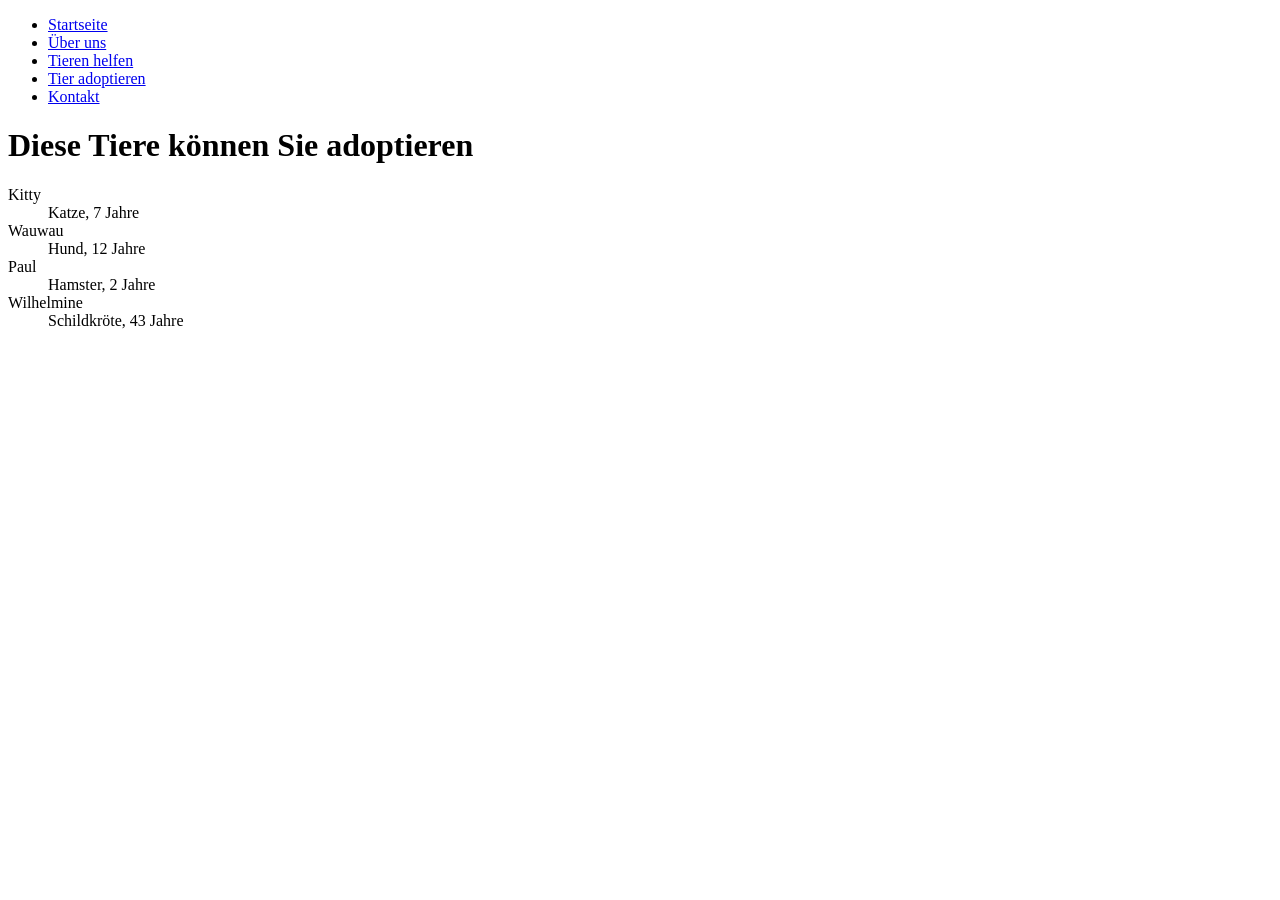
<file: Semantic/Tierheim Angabe (2)/adoption.html>
<!DOCTYPE html>
<html lang = "de">
    <head>
        <title>
            Tiere zur Adoption
        </title>
        <meta charset="UTF-8">
        <meta name="description" content="Darstellung unseres Tierheims">
        <meta name="keywords" content="Tierheim, entlaufene Tiere">
        <meta name="author" content="Max Mustermann">
    </head>

    <body>
        <ul>
            <li><a href = "index.html">Startseite</a></li>
            <li><a href = "beschreibung.html">Über uns</a></li>
            <li><a href = "spenden.html">Tieren helfen</a></li>
            <li><a href = "adoption.html">Tier adoptieren</a></li>
            <li><a href = "kontakt.html">Kontakt</a></li>
        </ul>
        <h1>Diese Tiere können Sie adoptieren</h1>
        <dl>
            <dt>Kitty</dt><dd>Katze, 7 Jahre</dd>
            <dt>Wauwau</dt><dd>Hund, 12 Jahre</dd>
            <dt>Paul</dt><dd>Hamster, 2 Jahre</dd>
            <dt>Wilhelmine</dt><dd>Schildkröte, 43 Jahre</dd>
        </dl>
    </body>
</html>
</file>
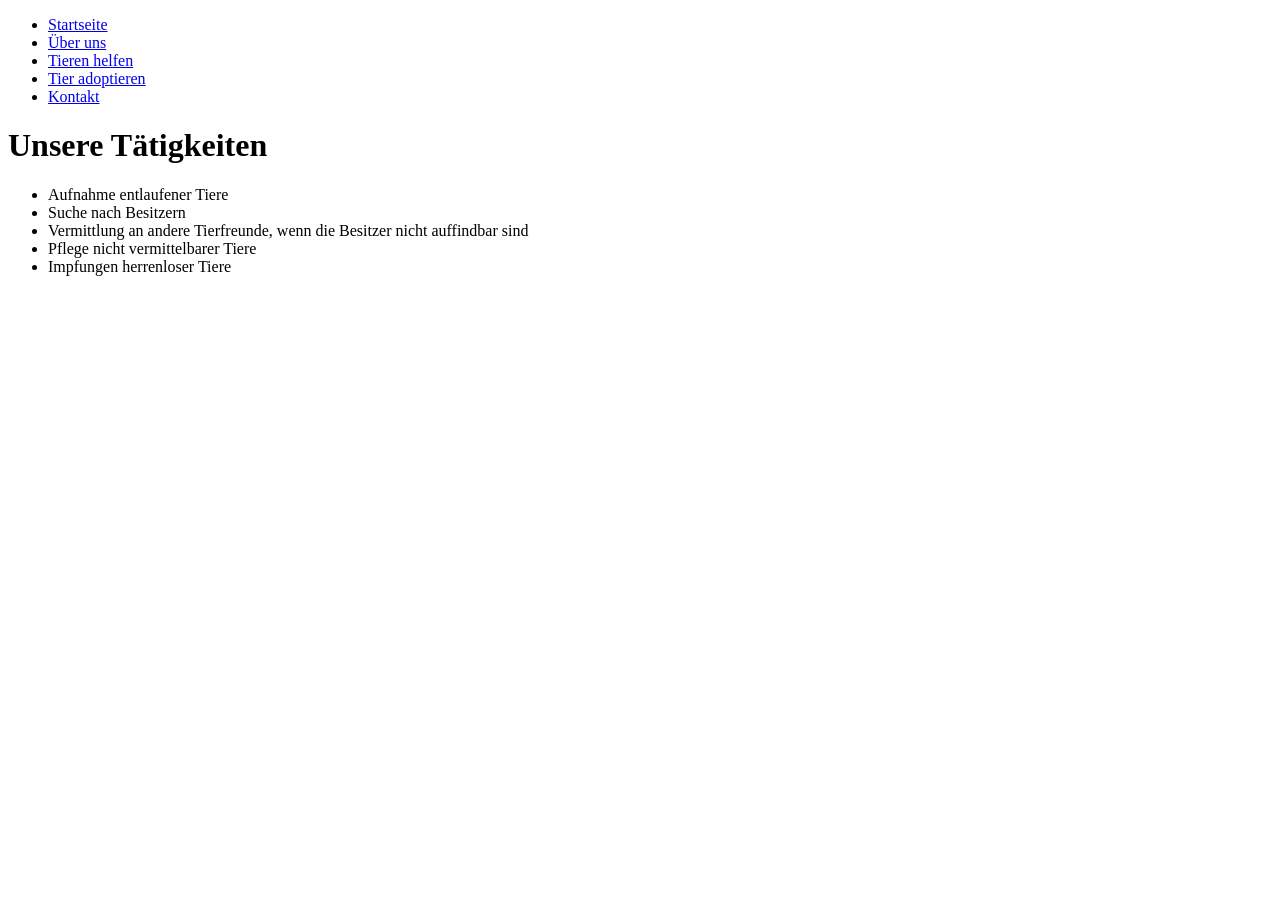
<file: Semantic/Tierheim Angabe (2)/beschreibung.html>
<!DOCTYPE html>
<html lang = "de">
    <head>
        <title>
            Über uns: Unser Tierheim stellt sich vor
        </title>
        <meta charset="UTF-8">
        <meta name="description" content="Darstellung unseres Tierheims">
        <meta name="keywords" content="Tierheim, entlaufene Tiere">
        <meta name="author" content="Max Mustermann">
    </head>

    <body>
        <ul>
            <li><a href = "index.html">Startseite</a></li>
            <li><a href = "beschreibung.html">Über uns</a></li>
            <li><a href = "spenden.html">Tieren helfen</a></li>
            <li><a href = "adoption.html">Tier adoptieren</a></li>
            <li><a href = "kontakt.html">Kontakt</a></li>
        </ul>
        <h1>Unsere Tätigkeiten</h1>
        <ul>
            <li>Aufnahme entlaufener Tiere</li>
            <li>Suche nach Besitzern</li>
            <li>Vermittlung an andere Tierfreunde, wenn die Besitzer nicht auffindbar sind</li>
            <li>Pflege nicht vermittelbarer Tiere</li>
            <li>Impfungen herrenloser Tiere</li>
        </ul>
    </body>
</html>
</file>
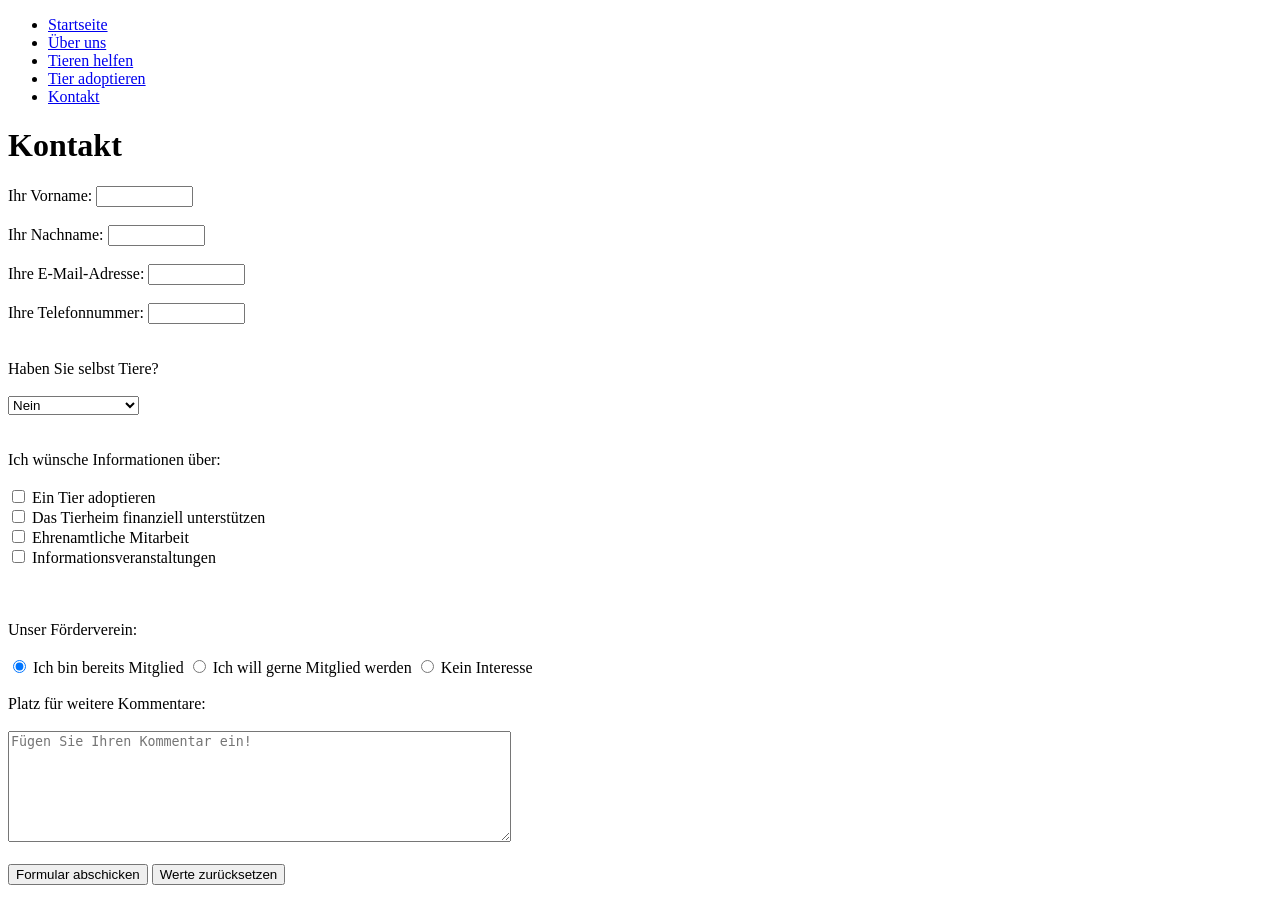
<file: Semantic/Tierheim Angabe (2)/kontakt.html>
<!DOCTYPE html>
<html lang = "de">
    <head>
        <title>
            Tierheim Musterstadt
        </title>
        <meta charset="UTF-8">
        <meta name="description" content="Darstellung unseres Tierheims">
        <meta name="keywords" content="Tierheim, entlaufene Tiere">
        <meta name="author" content="Max Mustermann">
    </head>

    <body>
        <ul>
            <li><a href = "index.html">Startseite</a></li>
            <li><a href = "beschreibung.html">Über uns</a></li>
            <li><a href = "spenden.html">Tieren helfen</a></li>
            <li><a href = "adoption.html">Tier adoptieren</a></li>
            <li><a href = "kontakt.html">Kontakt</a></li>
        </ul>
        <h1>Kontakt</h1>
        <form action = "form1.html" method = "post"  enctype="text/plain">
            Ihr Vorname:
            <input type = "text" name = "vorname" size = "10"><br><br>
            Ihr Nachname:
            <input type = "text" name = "nachname" size = "10"><br><br>
            Ihre E-Mail-Adresse:
            <input type = "text" name = "mail" size = "10"><br><br>
            Ihre Telefonnummer:
            <input type = "text" name = "tel" size = "10"><br><br><br>

            Haben Sie selbst Tiere?<br><br>
            <select name = "tiere">
                <option value = "0">Nein</option>
                <option value = "1">Ja, eines</option>
                <option value = "2">Ja, zwei</option>
                <option value = "3+">Ja, drei oder mehr</option>
            </select><br><br><br>

            Ich wünsche Informationen über:<br><br>
            <input type="checkbox" value = "adoption" name = "interessen">
            Ein Tier adoptieren<br>
            <input type="checkbox" value = "spenden" name = "interessen">
            Das Tierheim finanziell unterstützen<br>
            <input type="checkbox" value = "mitarbeit" name = "interessen">
            Ehrenamtliche Mitarbeit<br>
            <input type="checkbox" value = "veranstaltungen" name = "interessen">
            Informationsveranstaltungen<br>
            <br><br><br>
            Unser Förderverein:<br><br>
            <input type = "radio" name = "verein" value = "mitglied" checked>
            Ich bin bereits Mitglied
            <input type = "radio" name = "verein" value = "mitgliedWerden">
            Ich will gerne Mitglied werden
            <input type = "radio" name = "geschlecht" value = "keinInteresse">
            Kein Interesse<br><br>

            Platz für weitere Kommentare:<br><br>
            <textarea name = "kommentar" rows = "7" cols = "60" 
            placeholder="Fügen Sie Ihren Kommentar ein!"></textarea><br><br>
            <input type = "submit" value = "Formular abschicken">
            <input type = "reset" value = "Werte zurücksetzen">
        </form>
    </body>
</html>
</file>
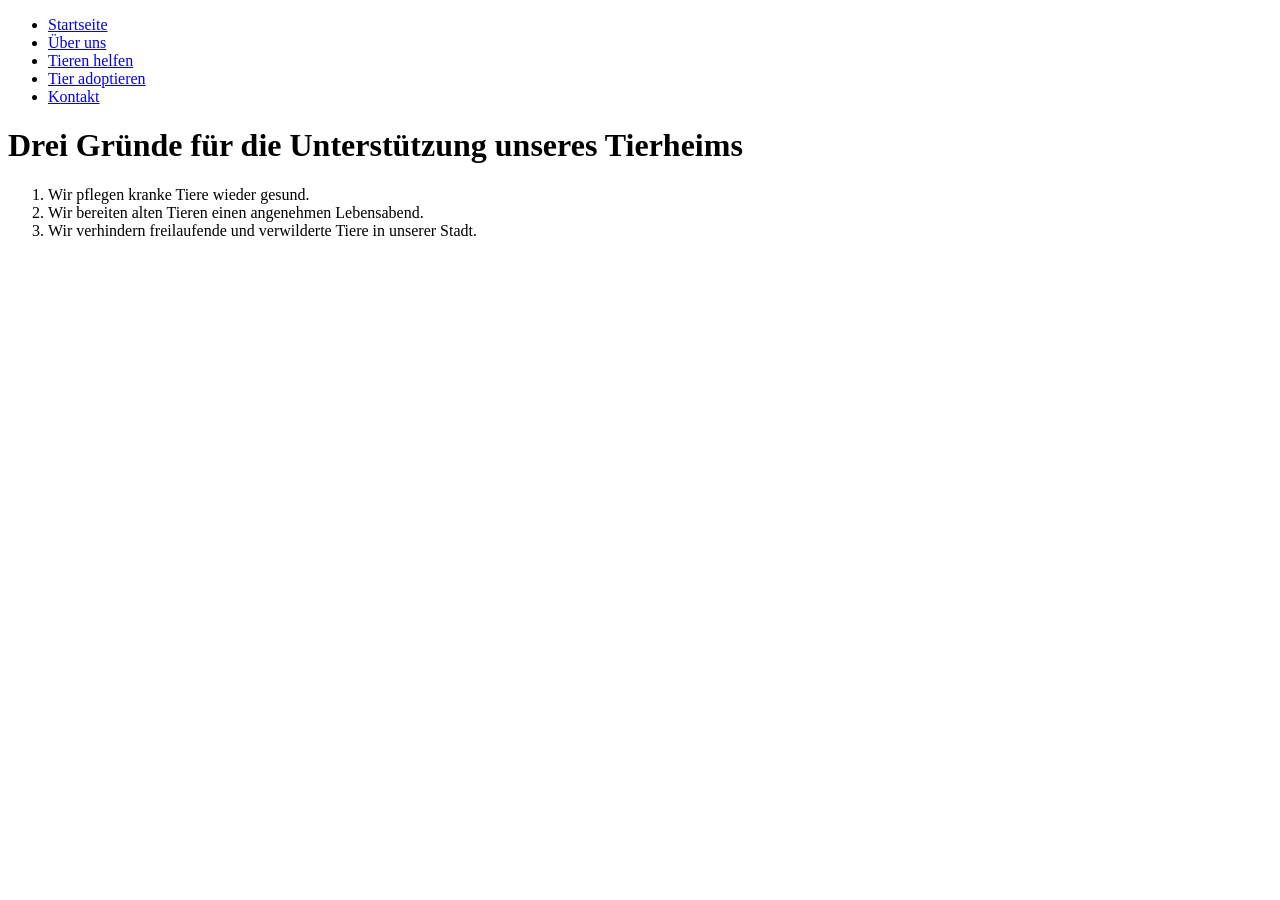
<file: Semantic/Tierheim Angabe (2)/spenden.html>
<!DOCTYPE html>
<html lang = "de">
    <head>
        <title>
            Für unser Tierheim spenden
        </title>
        <meta charset="UTF-8">
        <meta name="description" content="Darstellung unseres Tierheims">
        <meta name="keywords" content="Tierheim, entlaufene Tiere">
        <meta name="author" content="Max Mustermann">
    </head>

    <body>
        <ul>
            <li><a href = "index.html">Startseite</a></li>
            <li><a href = "beschreibung.html">Über uns</a></li>
            <li><a href = "spenden.html">Tieren helfen</a></li>
            <li><a href = "adoption.html">Tier adoptieren</a></li>
            <li><a href = "kontakt.html">Kontakt</a></li>
        </ul>
        <h1>Drei Gründe für die Unterstützung unseres Tierheims</h1>
        <ol>
            <li>Wir pflegen kranke Tiere wieder gesund.</li>
            <li>Wir bereiten alten Tieren einen angenehmen Lebensabend.</li>
            <li>Wir verhindern freilaufende und verwilderte Tiere in unserer Stadt.</li>
        </ol>
    </body>
</html>
</file>
